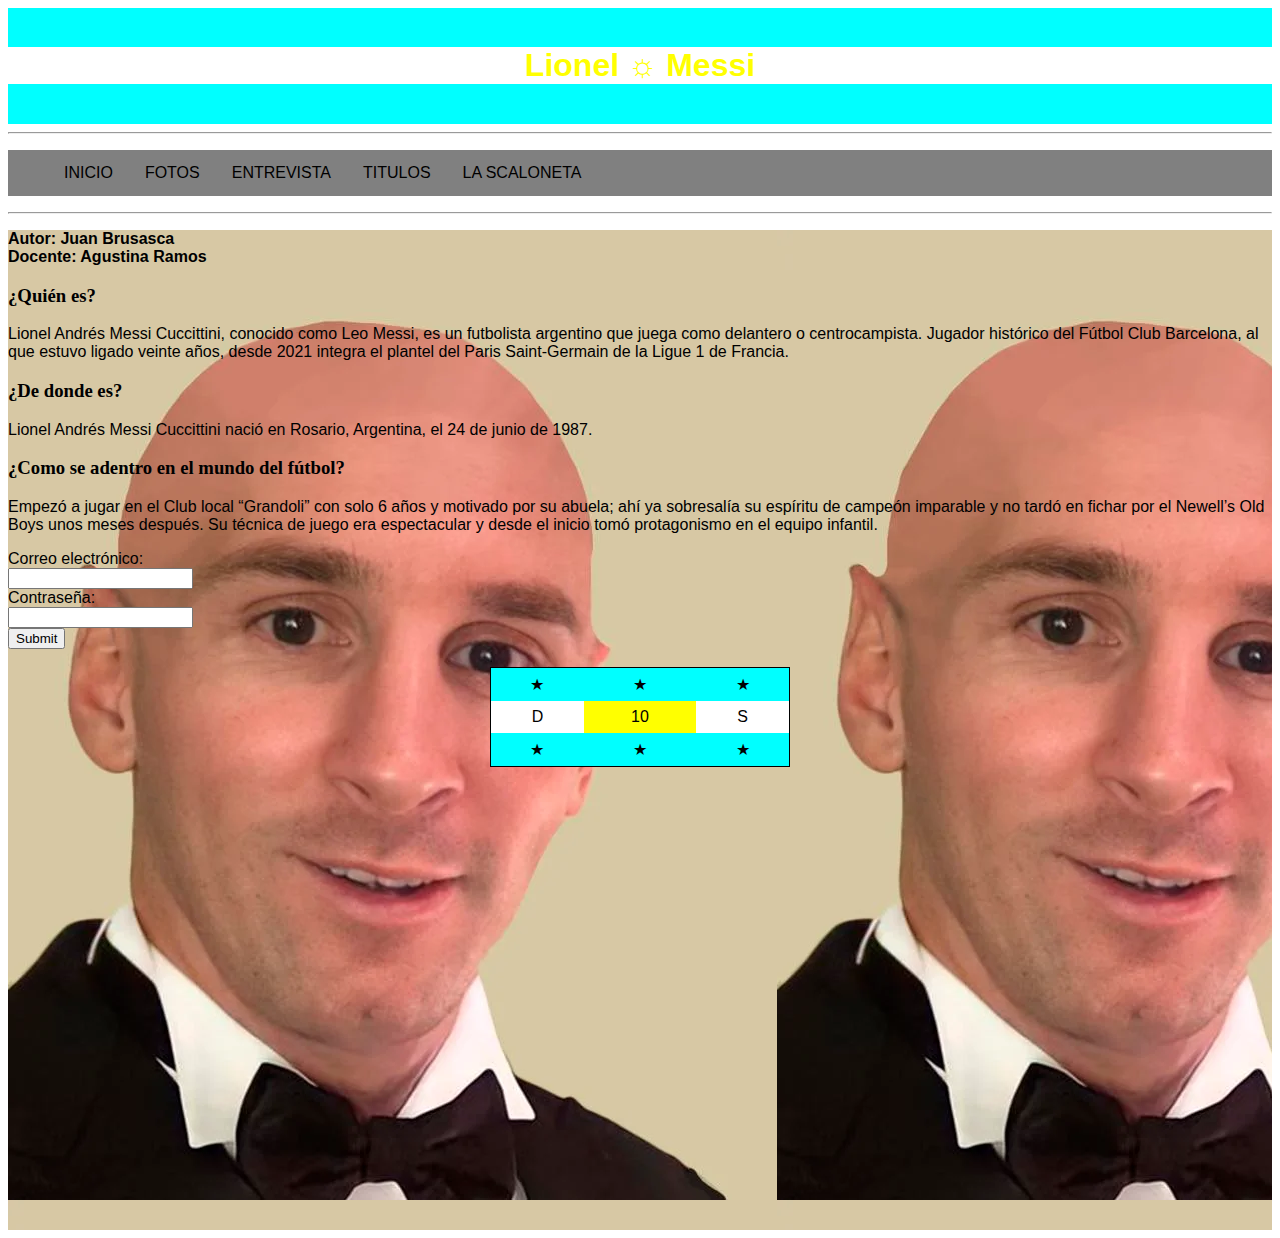
<file: index.html>
<!DOCTYPE html>
<html lang="en">
<head>
    <meta charset="UTF-8">
    <meta http-equiv="X-UA-Compatible" content="IE=edge">
    <meta name="viewport" content="width=device-width, initial-scale=1.0">
    <title>INICIO</title>
    <link rel="stylesheet"  href="css.css">
</head>
<body>
    <div id="encabezado">
    <br>
    <h1 id="titulo1">Lionel ☼ Messi</h1>
    <br>
    </div>
    <hr>
    <ul>
        <li><a href="file:///C:/Users/Luis/Documents/HTML/Actividades/Clase_14-4/index.html">INICIO</a></li>
        <li><a href="file:///C:/Users/Luis/Documents/HTML/Actividades/Clase_14-4/Secciones/Fotos_de_Leo.html">FOTOS</a></li>
        <li><a href="file:///C:/Users/Luis/Documents/HTML/Actividades/Clase_14-4/Secciones/Entrevista.html">ENTREVISTA</a></li>
        <li><a href="file:///C:/Users/Luis/Documents/HTML/Actividades/Clase_14-4/Secciones/Titulos_de_Leo.html">TITULOS</a></li>
        <li><a href="file:///C:/Users/Luis/Documents/HTML/Actividades/Clase_14-4/Secciones/La_Scaloneta.html">LA SCALONETA</a></li>
    </ul>
    <hr>
    <div id="pagina">
    <div>   
        <p>
            <strong>
            Autor: Juan Brusasca <br>
            Docente: Agustina Ramos
            </strong>
        </p>
        <h3 class="preguntas">¿Quién es?</h3>
            <p>
                Lionel Andrés Messi Cuccittini, conocido como Leo Messi, es un futbolista argentino que juega como delantero o centrocampista. Jugador histórico del Fútbol Club Barcelona, al que estuvo ligado veinte años, desde 2021 integra el plantel del Paris Saint-Germain de la Ligue 1 de Francia.
            </p>
        <h3 class="preguntas">¿De donde es?</h3>
            <p>
                Lionel Andrés Messi Cuccittini nació en Rosario, Argentina, el 24 de junio de 1987.        
            </p>
        <h3 class="preguntas">¿Como se adentro en el mundo del fútbol?</h3>
            <p>
                Empezó a jugar en el Club local “Grandoli” con solo 6 años y motivado por su abuela; ahí ya sobresalía su espíritu de campeón imparable y no tardó en fichar por el Newell’s Old Boys unos meses después. Su técnica de juego era espectacular y desde el inicio tomó protagonismo en el equipo infantil.        
            </p>
     </div>
     <div> 
     <form>
            Correo electrónico:<br>
            <input type="mail"><br>
            Contraseña:<br>
            <input type="password"><br>
            <input type="submit" name="enviar">
    </form>
    </div>
    <br>
    <div id="t1" style="overflow-x: auto;"> 
     <table>
        <tr>
            <td class="tf">★</td>
            <td class="tf">★</td>
            <td class="tf">★</td>
        </tr>
        <tr>
            <td>D</td>
            <td id="tf2-2">10</td>
            <td>S</td>
        </tr>
        <tr>
            <td class="tf">★</td>
            <td class="tf">★</td>
            <td class="tf">★</td>
        </tr>
    </table>
    </div>
</div>
</body>
</html>
</file>
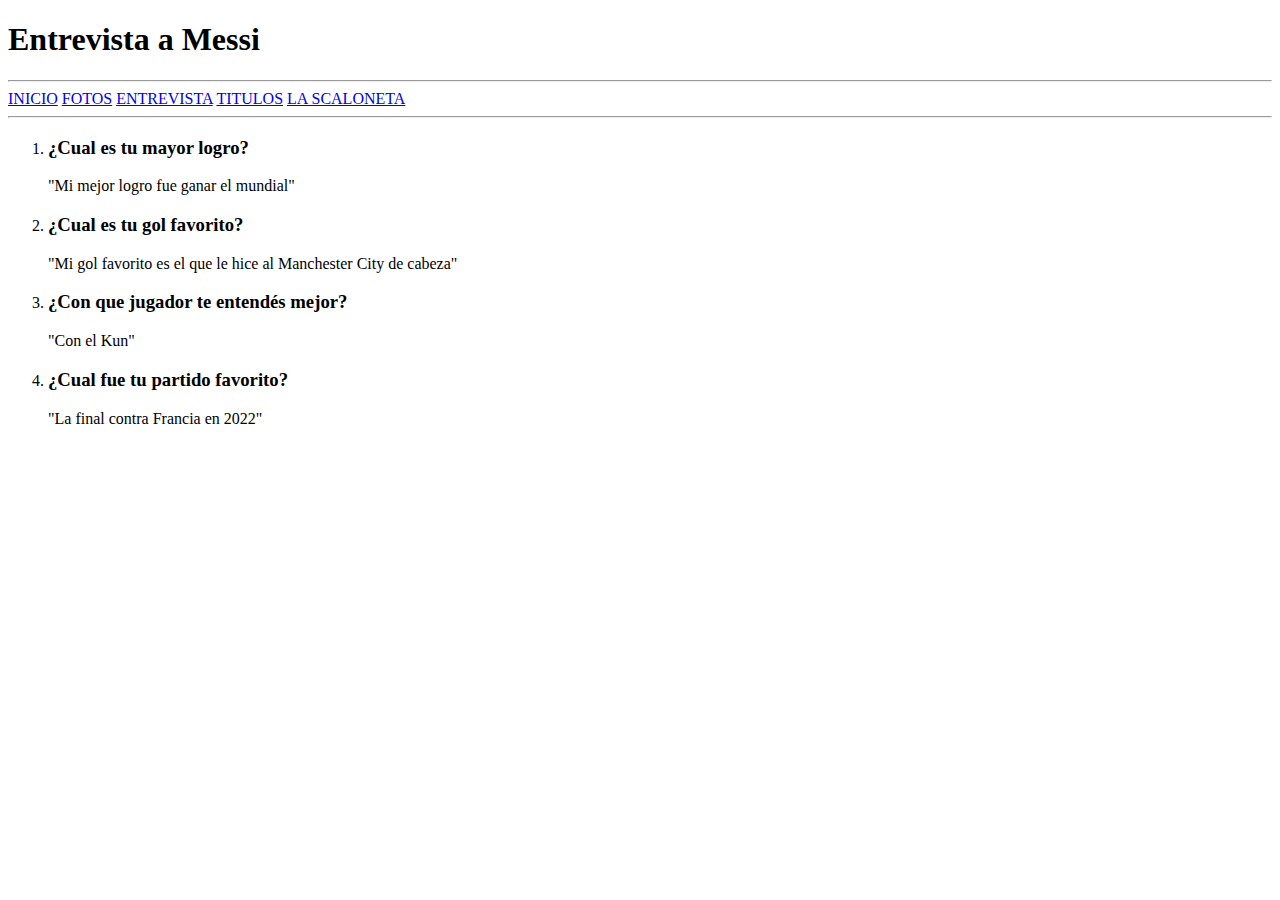
<file: Secciones/Entrevista.html>
<!DOCTYPE html>
<html lang="en">
<head>
    <meta charset="UTF-8">
    <meta http-equiv="X-UA-Compatible" content="IE=edge">
    <meta name="viewport" content="width=device-width, initial-scale=1.0">
    <title>ENTREVISTA</title>
</head>
<body>
    <h1>Entrevista a Messi</h1>
    <hr>
    <a href="file:///C:/Users/Luis/Documents/HTML/Actividades/Clase_14-4/index.html">INICIO</a>  <a href="file:///C:/Users/Luis/Documents/HTML/Actividades/Clase_14-4/Secciones/Fotos_de_Leo.html">FOTOS</a>  <a href="file:///C:/Users/Luis/Documents/HTML/Actividades/Clase_14-4/Secciones/Entrevista.html">ENTREVISTA</a>  <a href="file:///C:/Users/Luis/Documents/HTML/Actividades/Clase_14-4/Secciones/Titulos_de_Leo.html">TITULOS</a>  <a href="file:///C:/Users/Luis/Documents/HTML/Actividades/Clase_14-4/Secciones/La_Scaloneta.html">LA SCALONETA</a>
    <hr>
    <ol>
        <li>
            <h3>¿Cual es tu mayor logro?</h3>
            <p>"Mi mejor logro fue ganar el mundial"</p>
        </li>
        <li>
            <h3>¿Cual es tu gol favorito?</h3>
            <p>"Mi gol favorito es el que le hice al Manchester City de cabeza"</p>
        </li>
        <li>
            <h3>¿Con que jugador te entendés mejor?</h3>
            <p>"Con el Kun"</p>
        </li>
        <li>
            <h3>¿Cual fue tu partido favorito?</h3>
            <p>"La final contra Francia en 2022"</p>
        </li>
    </ol>   
</body>
</html>
</file>
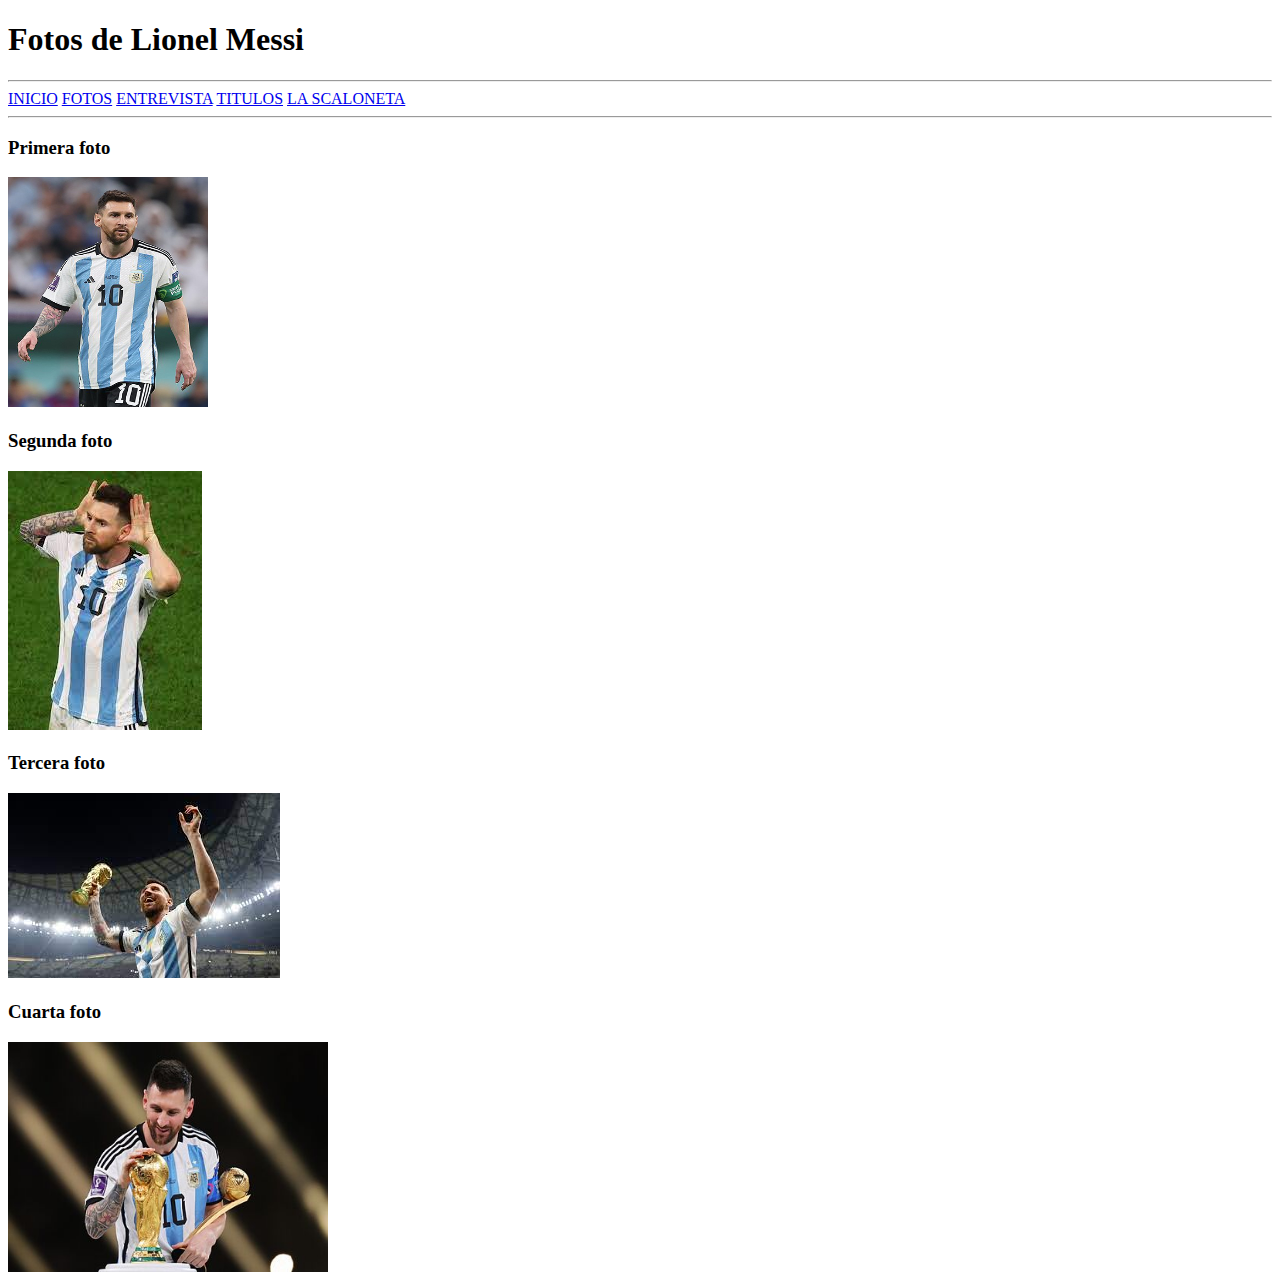
<file: Secciones/Fotos_de_Leo.html>
<!DOCTYPE html>
<html lang="en">
<head>
    <meta charset="UTF-8">
    <meta http-equiv="X-UA-Compatible" content="IE=edge">
    <meta name="viewport" content="width=device-width, initial-scale=1.0">
    <title>FOTOS</title>
</head>
<body>
    <h1>Fotos de Lionel Messi</h1>
        <hr>
        <a href="file:///C:/Users/Luis/Documents/HTML/Actividades/Clase_14-4/index.html">INICIO</a>  <a href="file:///C:/Users/Luis/Documents/HTML/Actividades/Clase_14-4/Secciones/Fotos_de_Leo.html">FOTOS</a>  <a href="file:///C:/Users/Luis/Documents/HTML/Actividades/Clase_14-4/Secciones/Entrevista.html">ENTREVISTA</a>  <a href="file:///C:/Users/Luis/Documents/HTML/Actividades/Clase_14-4/Secciones/Titulos_de_Leo.html">TITULOS</a>  <a href="file:///C:/Users/Luis/Documents/HTML/Actividades/Clase_14-4/Secciones/La_Scaloneta.html">LA SCALONETA</a>
        <hr>

        <h3>Primera foto</h3>
            <img src="Images/1.png" width="200" height="230"> 
        <h3>Segunda foto</h3>
            <img src="Images/2.png">
        <h3>Tercera foto</h3>
            <img src="Images/3.png">
        <h3>Cuarta foto</h3>
            <img src="Images/4.png"width="320" height="230">
</body>
</html>
</file>
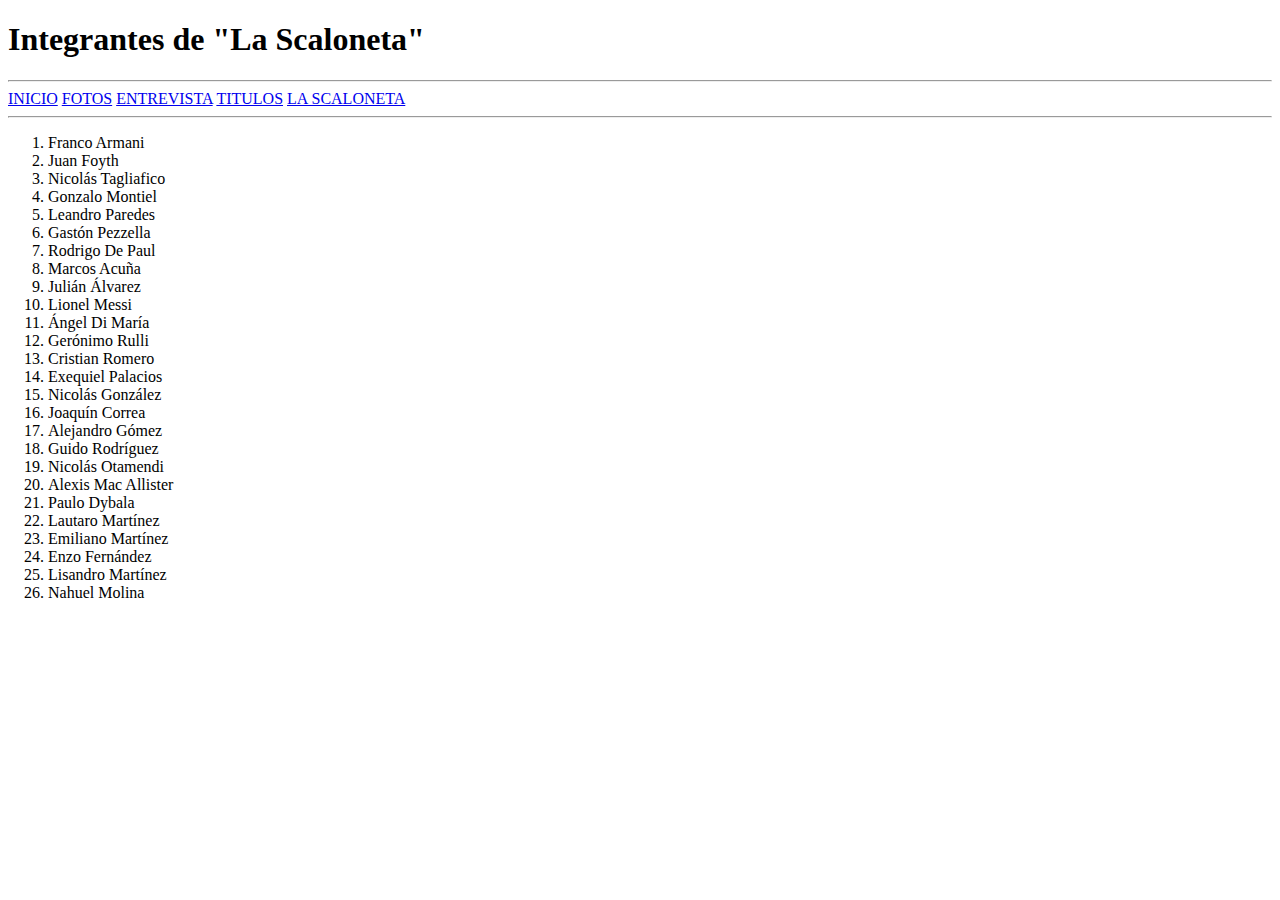
<file: Secciones/La_Scaloneta.html>
<!DOCTYPE html>
<html lang="en">
<head>
    <meta charset="UTF-8">
    <meta http-equiv="X-UA-Compatible" content="IE=edge">
    <meta name="viewport" content="width=device-width, initial-scale=1.0">
    <title>LA SCALONETA</title>
</head>
<body>
    <h1>Integrantes de "La Scaloneta"</h1>
    <hr>
    <a href="file:///C:/Users/Luis/Documents/HTML/Actividades/Clase_14-4/index.html">INICIO</a>  <a href="file:///C:/Users/Luis/Documents/HTML/Actividades/Clase_14-4/Secciones/Fotos_de_Leo.html">FOTOS</a>  <a href="file:///C:/Users/Luis/Documents/HTML/Actividades/Clase_14-4/Secciones/Entrevista.html">ENTREVISTA</a>  <a href="file:///C:/Users/Luis/Documents/HTML/Actividades/Clase_14-4/Secciones/Titulos_de_Leo.html">TITULOS</a>  <a href="file:///C:/Users/Luis/Documents/HTML/Actividades/Clase_14-4/Secciones/La_Scaloneta.html">LA SCALONETA</a>
    <hr>
        <ol>
            <li>Franco Armani</li>
            <li>Juan Foyth</li>
            <li>Nicolás Tagliafico</li>
            <li>Gonzalo Montiel</li>
            <li>Leandro Paredes</li>
            <li>Gastón Pezzella</li>
            <li>Rodrigo De Paul</li>
            <li>Marcos Acuña</li>
            <li>Julián Álvarez</li>
            <li>Lionel Messi</li>
            <li>Ángel Di María</li>
            <li>Gerónimo Rulli</li>
            <li>Cristian Romero</li>
            <li>Exequiel Palacios</li>
            <li>Nicolás González</li>
            <li>Joaquín Correa</li>
            <li>Alejandro Gómez</li>
            <li>Guido Rodríguez</li>
            <li>Nicolás Otamendi</li>
            <li>Alexis Mac Allister</li>
            <li>Paulo Dybala</li>
            <li>Lautaro Martínez</li>
            <li>Emiliano Martínez</li>
            <li>Enzo Fernández</li>
            <li>Lisandro Martínez</li>
            <li>Nahuel Molina</li>
        </ol>
</body>
</html
</file>
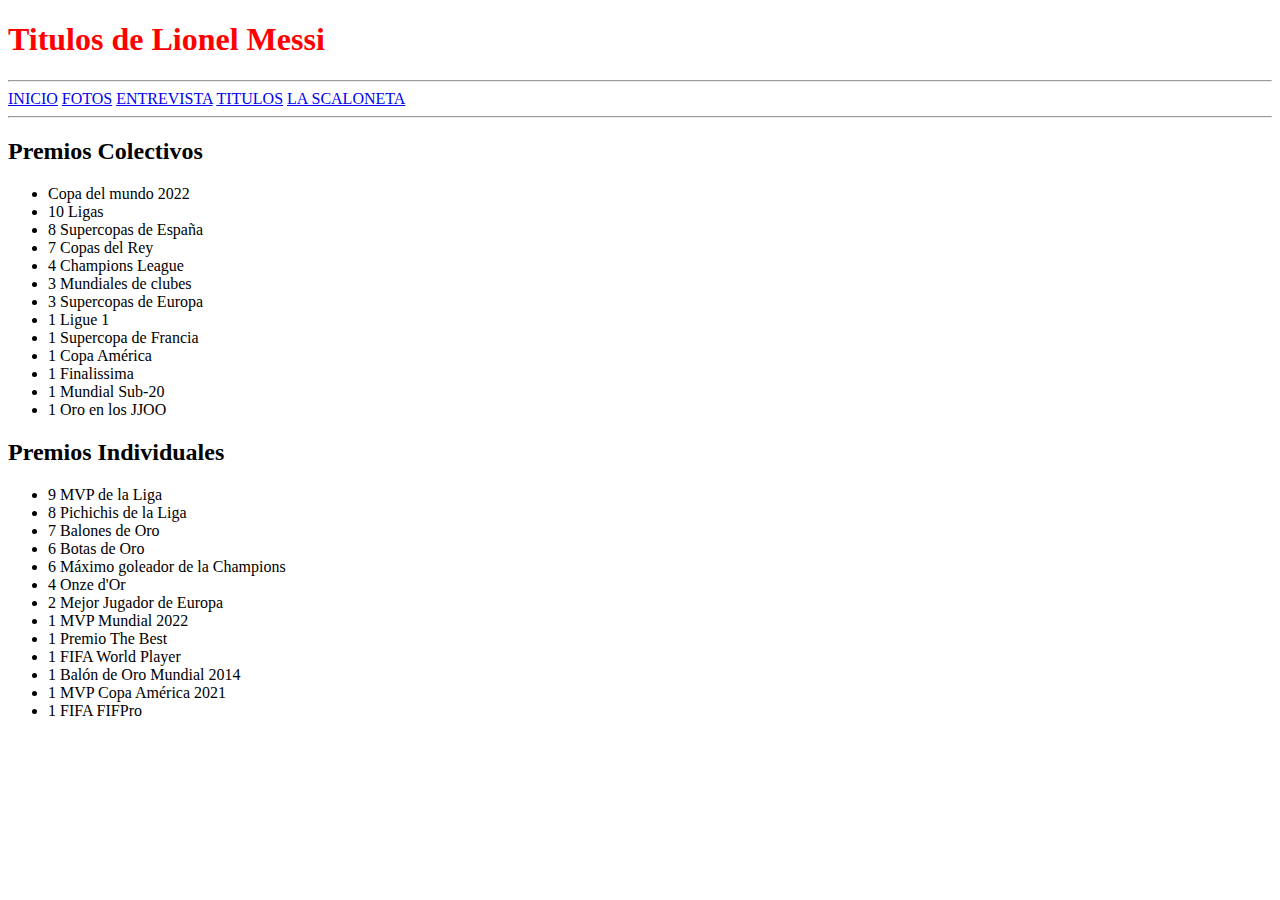
<file: Secciones/Titulos_de_Leo.html>
<!DOCTYPE html>
<html lang="en">
<head>
    <meta charset="UTF-8">
    <meta http-equiv="X-UA-Compatible" content="IE=edge">
    <meta name="viewport" content="width=device-width, initial-scale=1.0">
    <title>TITULOS</title>
</head>
<body>
    <h1 style="color: red;">Titulos de Lionel Messi</h1>
    <hr> 
    <a href="file:///C:/Users/Luis/Documents/HTML/Actividades/Clase_14-4/index.html">INICIO</a>  <a href="file:///C:/Users/Luis/Documents/HTML/Actividades/Clase_14-4/Secciones/Fotos_de_Leo.html">FOTOS</a>  <a href="file:///C:/Users/Luis/Documents/HTML/Actividades/Clase_14-4/Secciones/Entrevista.html">ENTREVISTA</a>  <a href="file:///C:/Users/Luis/Documents/HTML/Actividades/Clase_14-4/Secciones/Titulos_de_Leo.html">TITULOS</a>  <a href="file:///C:/Users/Luis/Documents/HTML/Actividades/Clase_14-4/Secciones/La_Scaloneta.html">LA SCALONETA</a>
    <hr>   
        <h2>Premios Colectivos</h2>
            <ul>
                <li>Copa del mundo 2022</li>
                <li>10 Ligas</li>
                <li>8 Supercopas de España</li>
                <li>7 Copas del Rey</li>
                <li>4 Champions League</li>
                <li>3 Mundiales de clubes</li>
                <li>3 Supercopas de Europa</li>
                <li>1 Ligue 1</li>
                <li>1 Supercopa de Francia</li>
                <li>1 Copa América</li>
                <li>1 Finalissima</li>
                <li>1 Mundial Sub-20</li>
                <li>1 Oro en los JJOO</li>
            </ul>
        <h2>Premios Individuales</h2>
            <ul>
                <li>9 MVP de la Liga</li>
                <li>8 Pichichis de la Liga</li>
                <li>7 Balones de Oro</li>
                <li>6 Botas de Oro</li>
                <li>6 Máximo goleador de la Champions</li>
                <li>4 Onze d'Or</li>
                <li>2 Mejor Jugador de Europa</li>
                <li>1 MVP Mundial 2022</li>
                <li>1 Premio The Best</li>
                <li>1 FIFA World Player</li>
                <li>1 Balón de Oro Mundial 2014</li>
                <li>1 MVP Copa América 2021</li>
                <li>1 FIFA FIFPro</li>
            </ul>
</body>
</html>
</file>
<file: css.css>
.preguntas {
    font-family: 'Times New Roman', Times, serif;
}
#encabezado{
    background-color: aqua;
}
#titulo1 {
    color: yellow;
    background-color: white;
    font-family: Verdana, Geneva, Tahoma, sans-serif;
    text-align: center;
}
ul {
    text-align: center;
    overflow: hidden;
    background-color: grey;
    list-style-type: none;
}
li{
    float: left;
}
li a{
    color: black;
    text-decoration: none;
    display: block;
    padding: 14px 16px;
}
li:hover{
    background-color: aqua;
    }
/*Para todas las tablas que aparezcan*/
table{
    border: 1px solid;
    border-color: black;
    border-collapse: collapse;
    width: 300px;
    height: 100px;
    text-align: center;
    background-color: white;
    margin-left: auto;
    margin-right: auto;
}
/*Cuando paso con el mouse por encima de la fila (<tr>)*/
tr:hover{
    opacity: 1;
    color: gold;
}
.tf{
    background-color: aqua;
}
#tf2-2{
    background-color: yellow;
}
* {
    font-family: 'Segoe UI', Tahoma, Geneva, Verdana, sans-serif;
}
#pagina{
    background-image: url("fondo.jpg"); 
    width: fit-content;
    height: 1000px;
}
</file>
